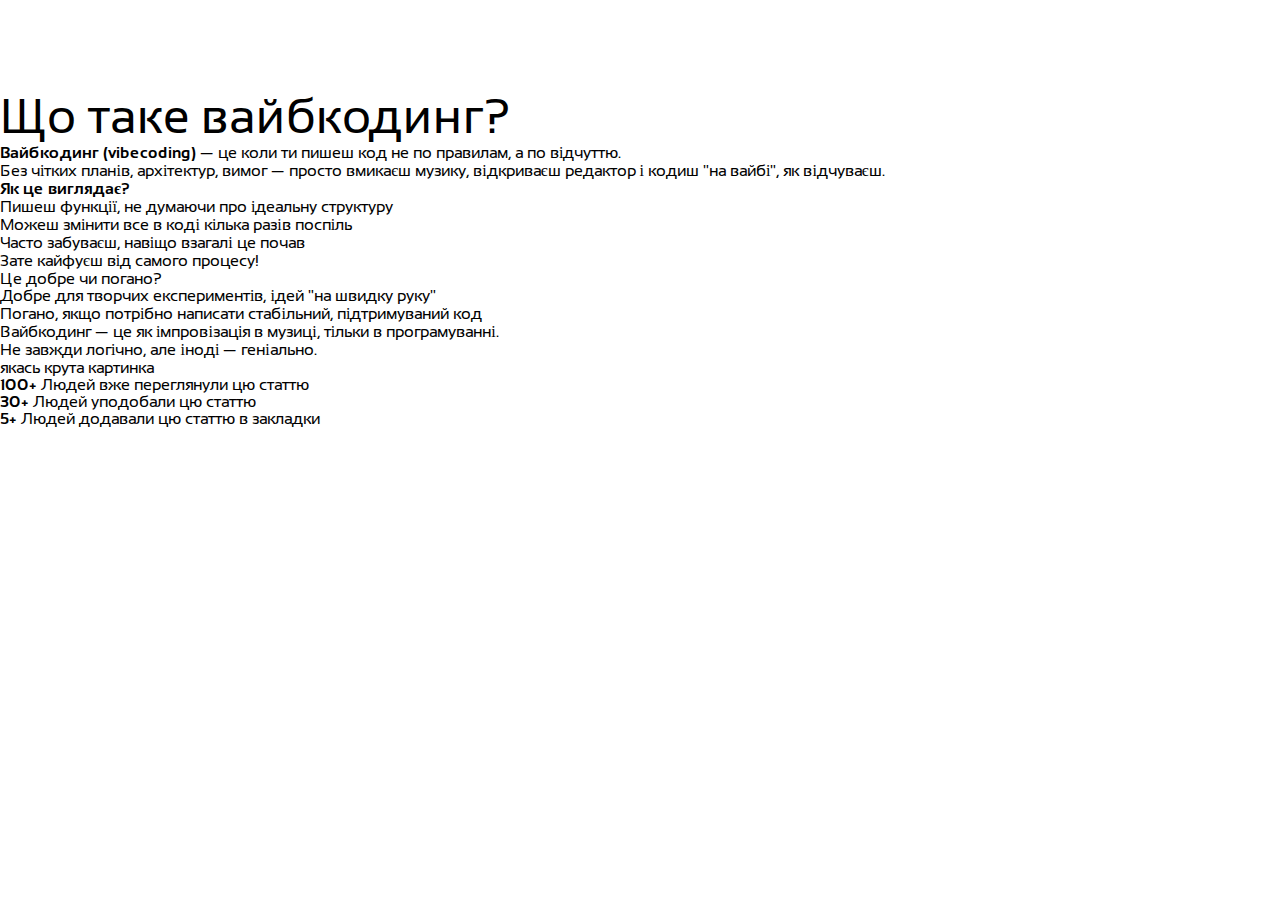
<file: pages/vibecoding.html>
<!DOCTYPE html>
<html lang="uk">
<head>
  <meta charset="UTF-8">
  <title>Що таке вайбкодинг?</title>
   <link rel="stylesheet" href="../styles/styles.css" />
</head>
<body>

  <header>
   
  </header>

  <h1>Що таке вайбкодинг?</h1>
<div class = 'article'>
  <div class = 'picture'>
  <div class="content">
    <div class="text-block">
      <p><strong>Вайбкодинг (vibecoding)</strong> — це коли ти пишеш код не по правилам, а по відчуттю.<br>
      Без чітких планів, архітектур, вимог — просто вмикаєш музику, відкриваєш редактор і кодиш "на вайбі", як відчуваєш.</p>

      <p><strong>Як це виглядає?</strong><br>
      Пишеш функції, не думаючи про ідеальну структуру<br>
      Можеш змінити все в коді кілька разів поспіль<br>
      Часто забуваєш, навіщо взагалі це почав<br>
      Зате кайфуєш від самого процесу!</p>

      <div class="note">
        Це добре чи погано?<br>
        Добре для творчих експериментів, ідей "на швидку руку"
      </div>

      <p>Погано, якщо потрібно написати стабільний, підтримуваний код</p>

      <p>Вайбкодинг — це як імпровізація в музиці, тільки в програмуванні.<br>
      Не завжди логічно, але іноді — геніально.</p>
    </div>
</div>
    <div class="gray-box">
      якась крута картинка
    </div>
  </div>
</div>
  <div class="stats">
    <div class="stat">
      <strong>100+</strong>
      Людей вже переглянули цю статтю
    </div>
    <div class="stat">
      <strong>30+</strong>
      Людей уподобали цю статтю
    </div>
    <div class="stat">
      <strong>5+</strong>
      Людей додавали цю статтю в закладки
    </div>
  </div>

  

</body>
</html>
</file>
<file: styles/styles.css>
@import url("https://fonts.googleapis.com/css2?family=Montserrat:ital,wght@0,100..900;1,100..900&family=Sansation:ital,wght@0,300;0,400;0,700;1,300;1,400;1,700&display=swap");
* {
  margin: 0;
  -webkit-font-smoothing: antialiased;
  -moz-osx-font-smoothing: grayscale;
  font-family: "Sansation", "sans-serif";
}
a:hover,
button:hover {
  cursor: pointer;
}
h1 {
  font-style: normal;
  font-weight: 400;
  font-size: 3em;
  line-height: 54px;
  color: #000000;
}
.hero-block {
  width: 92vw;
  height: 56vh;
  margin: 0 auto;
  background: linear-gradient(90.1deg, #f3c6fa 0.09%, #a0daff 99.91%);
  border-radius: 24px;
  padding-top: 2em;
  padding-left: 2vw;
  padding-right: 2vw;
  position: relative;
}
.hero-block p {
  margin-top: 0.5em;
  margin-bottom: 0.5em;
  width: 38vw;
}
header {
  width: 100%;
  display: flex;
  height: 8vh;
  align-items: center;
  margin-bottom: 2vh;
}
.header-center {
  display: flex;
  justify-content: space-between;
  gap: 2vw;
  justify-self: center;
  color: #797979;
  position: absolute;
  left: 50%;
  transform: translateX(-50%);
  white-space: nowrap;
  align-items: center;
}

.selected-header {
  background-color: #000000;
  color: white;
  padding-left: 1em;
  padding-right: 1em;
  padding-bottom: 0.5em;
  padding-top: 0.5em;
  border-radius: 9999px;
}

.try-ai,
.use-ai {
  background-color: #000000;
  color: white;
  padding-left: 1em;
  padding-right: 1em;
  padding-bottom: 0.5em;
  padding-top: 0.5em;
  border-radius: 9999px;
  margin-left: auto;
  margin-right: 4vw;
  align-content: center;
}
.use-ai {
  padding-left: 2em;
  padding-right: 2em;
  margin-right: 1vw;
}
.try-ai img {
  width: 0.8em;
}

.logo {
  margin-left: 4vw;
}
.share-this-site {
  background-color: rgba(255, 255, 255, 0.5);
  width: 38vw;
  padding: 1em;
  border-radius: 16px;
  margin-top: 4vh;
}
.share-this-site p:last-of-type {
  color: #797979;
}
.anime-img {
  float: right;
  margin-right: 4vw;
  display: block;
  position: absolute;
  top: 18vh;
  width: 22vw;
  right: 0;
}
.site-idea-btn {
  border: #000000 2px solid;
  background-color: #00000000;
  color: rgb(0, 0, 0);
  padding-bottom: 0.5em;
  padding-top: 0.5em;
  border-radius: 9999px;
  margin-left: auto;
  margin-right: 4vw;
  align-content: center;
  padding-left: 2em;
  padding-right: 2em;
}
.copy-link-btn {
  display: flex;
  background-color: #ffffff;
  color: rgb(0, 0, 0);
  padding: 1em;
  border-radius: 16px;
  border: none;
  align-items: center;
}

.share-container {
  width: fit-content;
  display: inline-flex;
  align-items: center;
  margin-left: 1vw;
}
.share-container img {
  width: 1.5vw;
}

.chat-main-grid {
  grid-template-columns: 1fr 4fr;
}
</file>
